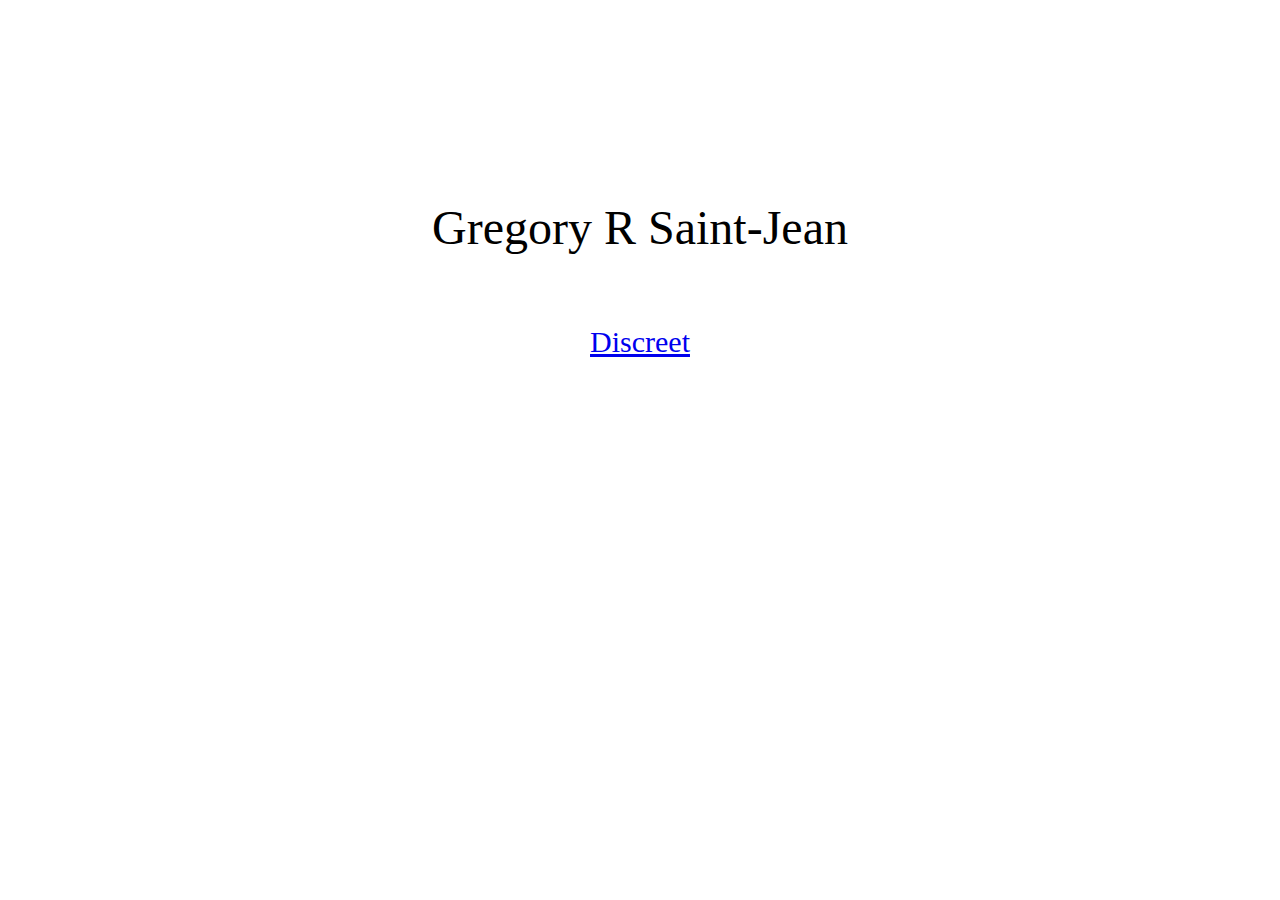
<file: index.html>
<!DOCTYPE html>
<html>
    <head>
        <script src="https://ajax.googleapis.com/ajax/libs/jquery/3.5.1/jquery.min.js"></script>
        <link rel="stylesheet" href="https://stackpath.bootstrapcdn.com/bootstrap/4.5.0/css/bootstrap.min.css" integrity="sha384-9aIt2nRpC12Uk9gS9baDl411NQApFmC26EwAOH8WgZl5MYYxFfc+NcPb1dKGj7Sk" crossorigin="anonymous">
        <script src="https://stackpath.bootstrapcdn.com/bootstrap/4.5.0/js/bootstrap.min.js" integrity="sha384-OgVRvuATP1z7JjHLkuOU7Xw704+h835Lr+6QL9UvYjZE3Ipu6Tp75j7Bh/kR0JKI" crossorigin="anonymous"></script>
        <!-- Global site tag (gtag.js) - Google Analytics -->
        <script async src="https://www.googletagmanager.com/gtag/js?id=UA-170803561-2"></script>
        <script>
            window.dataLayer = window.dataLayer || [];
            function gtag(){dataLayer.push(arguments);}
            gtag('js', new Date());
            
            gtag('config', 'UA-170803561-2')
        </script>

        <link href="./css/index.css" rel="stylesheet">
    </head>
    <body>
        <div class="container">
            <div id="name">
                <p>Gregory R Saint-Jean</p>
            </div>
            <div id="apps">
                <p>
                    <a href="./discreet-web/index.html">Discreet</a>
                </p>
            </div>
        </div>
    </body>
</html>
</file>
<file: css/index.css>
#name{
    margin: 0 auto;
    text-align: center;
    margin-top: 200px;
    font-size: 48px;
}

#apps{
    margin-top: 70px;
    text-align: center;
    font-size: 30px;
}
</file>
